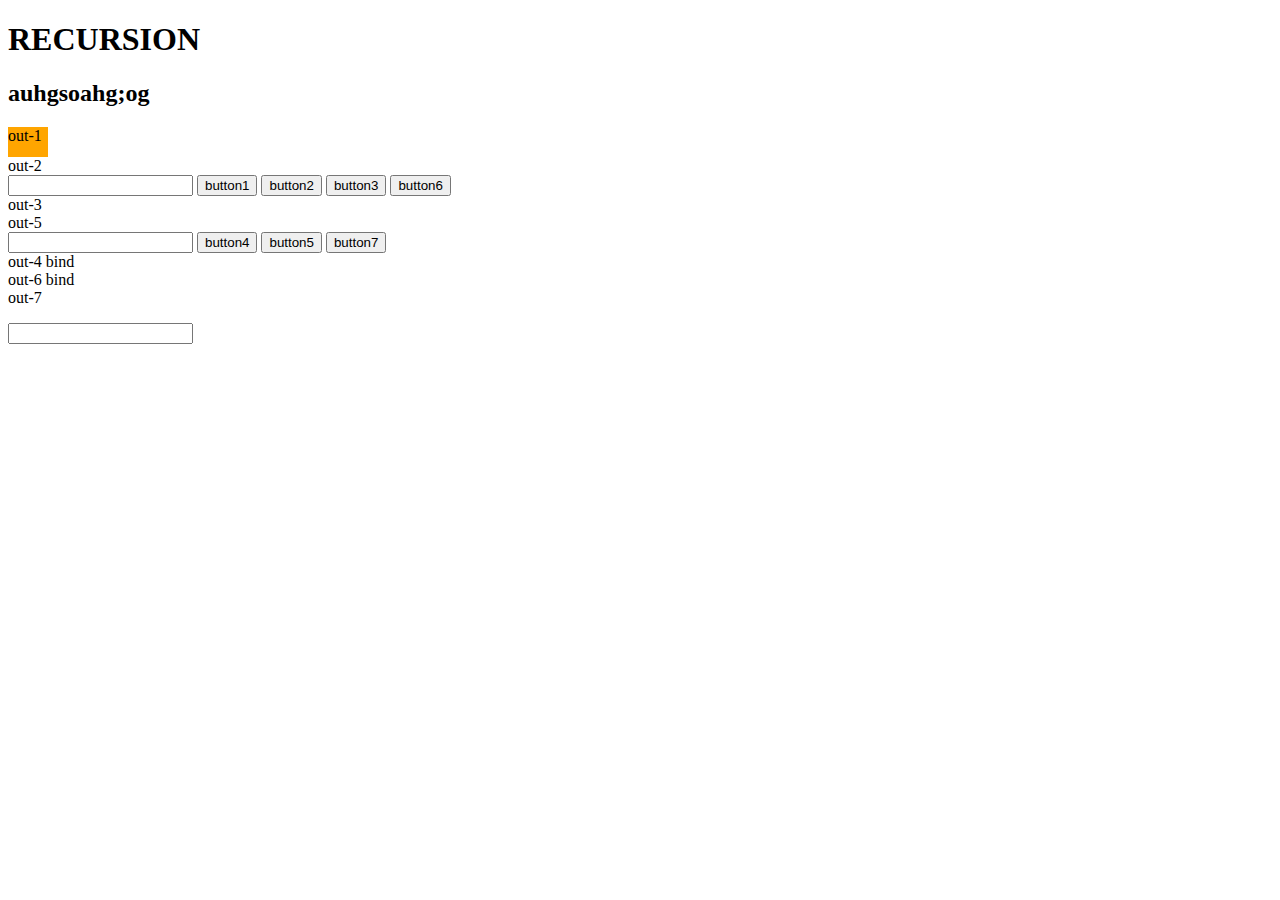
<file: index.html>
<!DOCTYPE html>
<html lang="en">
  <head>
    <meta charset="UTF-8" />
    <meta http-equiv="X-UA-Compatible" content="IE=edge" />
    <meta name="viewport" content="width=device-width, initial-scale=1.0" />
    <link rel="stylesheet" href="style.css" />
    <title>Recursion</title>
  </head>

  <body>
    <div class="container">
      <h1>RECURSION</h1>
      <h2>auhgsoahg;og</h2>
      <div class="out-1">out-1</div>
      <div class="out-2">out-2</div>
      <div class="section">
        <input type="text" class="i-3" />
        <button class="b-1">button1</button>
        <button class="b-2">button2</button>
        <button class="b-3">button3</button>
        <button class="b-6">button6</button>
        <div class="out-3">out-3</div>
        <div class="out-5">out-5</div>
      </div>
      <div class="section">
        <input type="text" class="i-4" />
        <button class="b-4">button4</button>
        <button class="b-5">button5</button>
        <button class="b-7">button7</button>
        <div class="out-4">out-4 bind</div>
        <div class="out-6">out-6 bind</div>
        <div class="out-7">out-7</div>
        <ol></ol>
        <div class="animation">
          <div class="block">
            <input type="text" />
          </div>
        </div>
      </div>
    </div>
    <script src="js.js"></script>
  </body>
</html>
</file>
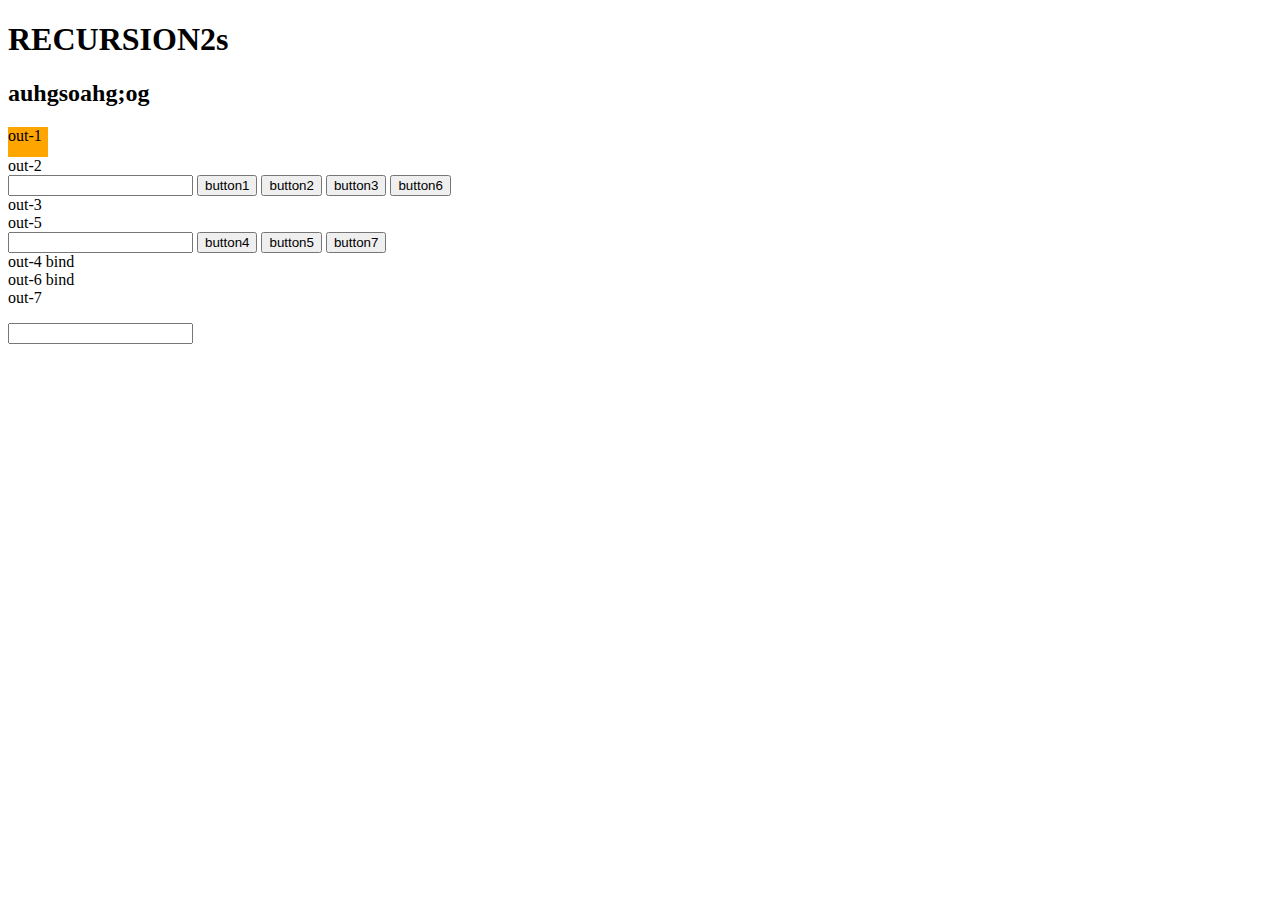
<file: index1.html>
<!DOCTYPE html>
<html lang="en">
  <head>
    <meta charset="UTF-8" />
    <meta http-equiv="X-UA-Compatible" content="IE=edge" />
    <meta name="viewport" content="width=device-width, initial-scale=1.0" />
    <link rel="stylesheet" href="style.css" />
    <title>Recursion</title>
  </head>

  <body>
    <div class="container">
      <h1>RECURSION2s</h1>
      <h2>auhgsoahg;og</h2>
      <div class="out-1">out-1</div>
      <div class="out-2">out-2</div>
      <div class="section">
        <input type="text" class="i-3" />
        <button class="b-1">button1</button>
        <button class="b-2">button2</button>
        <button class="b-3">button3</button>
        <button class="b-6">button6</button>
        <div class="out-3">out-3</div>
        <div class="out-5">out-5</div>
      </div>
      <div class="section">
        <input type="text" class="i-4" />
        <button class="b-4">button4</button>
        <button class="b-5">button5</button>
        <button class="b-7">button7</button>
        <div class="out-4">out-4 bind</div>
        <div class="out-6">out-6 bind</div>
        <div class="out-7">out-7</div>
        <ol></ol>
        <div class="animation">
          <div class="block">
            <input type="text" />
          </div>
        </div>
      </div>
    </div>
    <script src="js.js"></script>
  </body>
</html>
</file>
<file: style.css>
.out-1 {
  width: 40px;
  height: 30px;
  background: orange;
}
</file>
